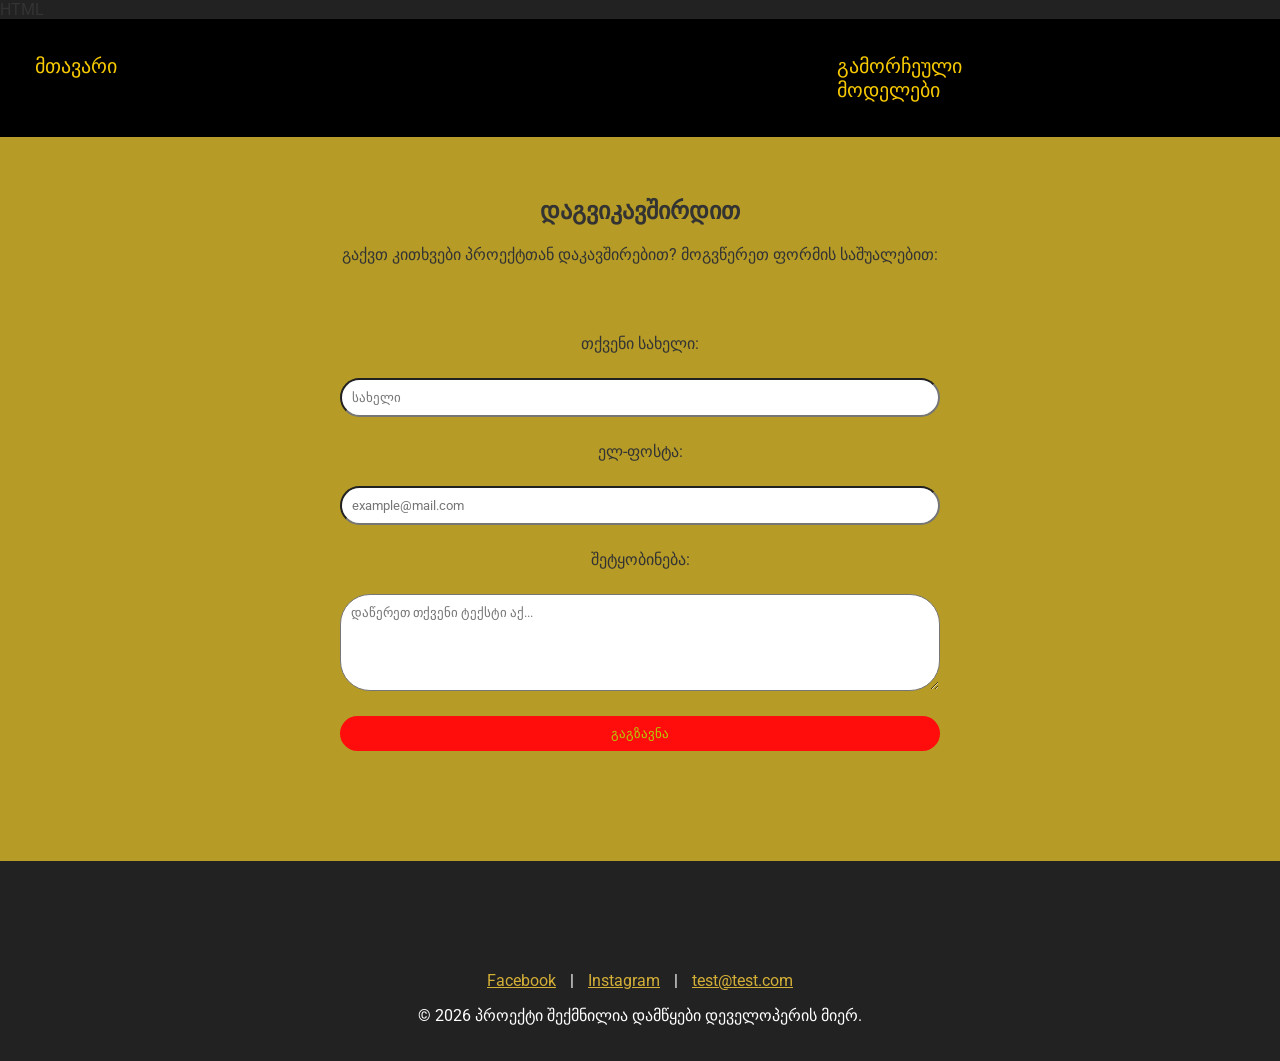
<file: contact.html>
HTML
<!DOCTYPE html>
<html lang="ka">
<head>
    <meta charset="UTF-8">
    <meta name="viewport" content="width=device-width, initial-scale=1.0">
    <link rel="icon" type="img/images,jpg" href="img/images.jpg">
    <title>კონტაქტი</title>
    <link rel="stylesheet" href="style.css">
</head>
<body>

    <header>
        <nav>
            <ul>
                <li><a href="index.html">მთავარი</a></li>
                <li><a href="models.html">გამორჩეული მოდელები</a></li>
                <li><a href="contact.html">კონტაქტი</a></li>
            </ul>
        </nav>
    </header>

    <main>
        <section>
            <h2>დაგვიკავშირდით</h2>
            <p>გაქვთ კითხვები პროექტთან დაკავშირებით? მოგვწერეთ ფორმის საშუალებით:</p>
            
            <form action="#" method="get">
                <label for="name">თქვენი სახელი:</label>
                <input type="text" id="name" name="name" placeholder="სახელი" required>
                
                <label for="email">ელ-ფოსტა:</label>
                <input type="email" id="email" name="email" placeholder="example@mail.com" required>
                
                <label for="message">შეტყობინება:</label>
                <textarea id="message" name="message" rows="5" placeholder="დაწერეთ თქვენი ტექსტი აქ..." required></textarea>
                
                <button type="submit">გაგზავნა</button>
            </form>
        </section>
    </main>

    <footer>
        <div class="social-links">
            <a href="#">Facebook</a> | 
            <a href="#">Instagram</a> | 
            <a href="mailto:test@test.com">test@test.com</a>
        </div>
        <p>&copy; 2026 პროექტი შექმნილია დამწყები დეველოპერის მიერ.</p>
    </footer>

</body>
</html>
</file>
<file: style.css>
@import url('https://fonts.googleapis.com/css2?family=Roboto:wght@400;700&display=swap');

body {
    font-family: 'Roboto', sans-serif;
    margin: 0;
    padding: 0;
    background-color: #222;
    color: #333;
}

header {
    background-color: #000000;
    padding: 30px;
}

nav ul {
    list-style: none;
    margin: 0;
    padding: 5px;
    display: flex;
    gap: 720px;
}

nav ul li a {
    color: rgb(247, 201, 0);
    text-decoration: none;
    font-size: 20px;
    
}

nav ul li a:hover {
    color: #ff0000; 
}


.hero {
    background-color: #000000;
    color: rgb(213, 228, 8);
    text-align: left;
    padding: 50px 100px;
  
}

.hero h1 {
    font-size: 40px;
   
    margin-top: 60px;
}


.cta-btn {
    display: inline-bloc;
    background-color: #bba110;
    color: #2c2c2c;
    padding: 10px 200px;
    text-decoration: none;
    font-weight: bold;
    border-radius: 40px;
    margin-top: 50px;
    
}

.cta-btn:hover {
    background-color: #f02805;
}


section {
    padding: 40px 60px;
    text-align: center;
     background-color: #b69c26;
}



.models-container {
    display: flex;
    flex-wrap: wrap;
    justify-content: center;
    gap: 30px;
}

article {
    background: white;
    padding: 20px;
    border-radius: 30px;
    width: 300px;
    
}

article img {
    width: 100%;
    border-radius: 30px;
}

article h3 {
    color: #000000;
}


form {
    display: flex;
    flex-direction: column;
    width: 600px;
    margin: 70px auto;
    gap: 25px;
}

input, textarea {
    padding: 10px;
    border-radius: 30px;
    font-family: inherit;
}

button {
    background-color: #ff0d0d;
    color: rgb(177, 207, 8);
    border: none;
    padding: 10px;
    cursor: pointer;
    border-radius: 30px;
}

button:hover {
    background-color: #d4af37;
    color: #252424;
}

footer {
    background-color: #222;
    color: white;
    text-align: center;
    padding: 20px;
    margin-top: 90px;
}

.social-links a {
    color: #d4af37;
    margin: 0 10px;
}
 
.hero img {
    display: flex;
    width: 270px;
    margin-top: -25px;
    margin-right: 200px;
    border-radius: 30px;
    height: auto;
    float: right;

}
</file>
